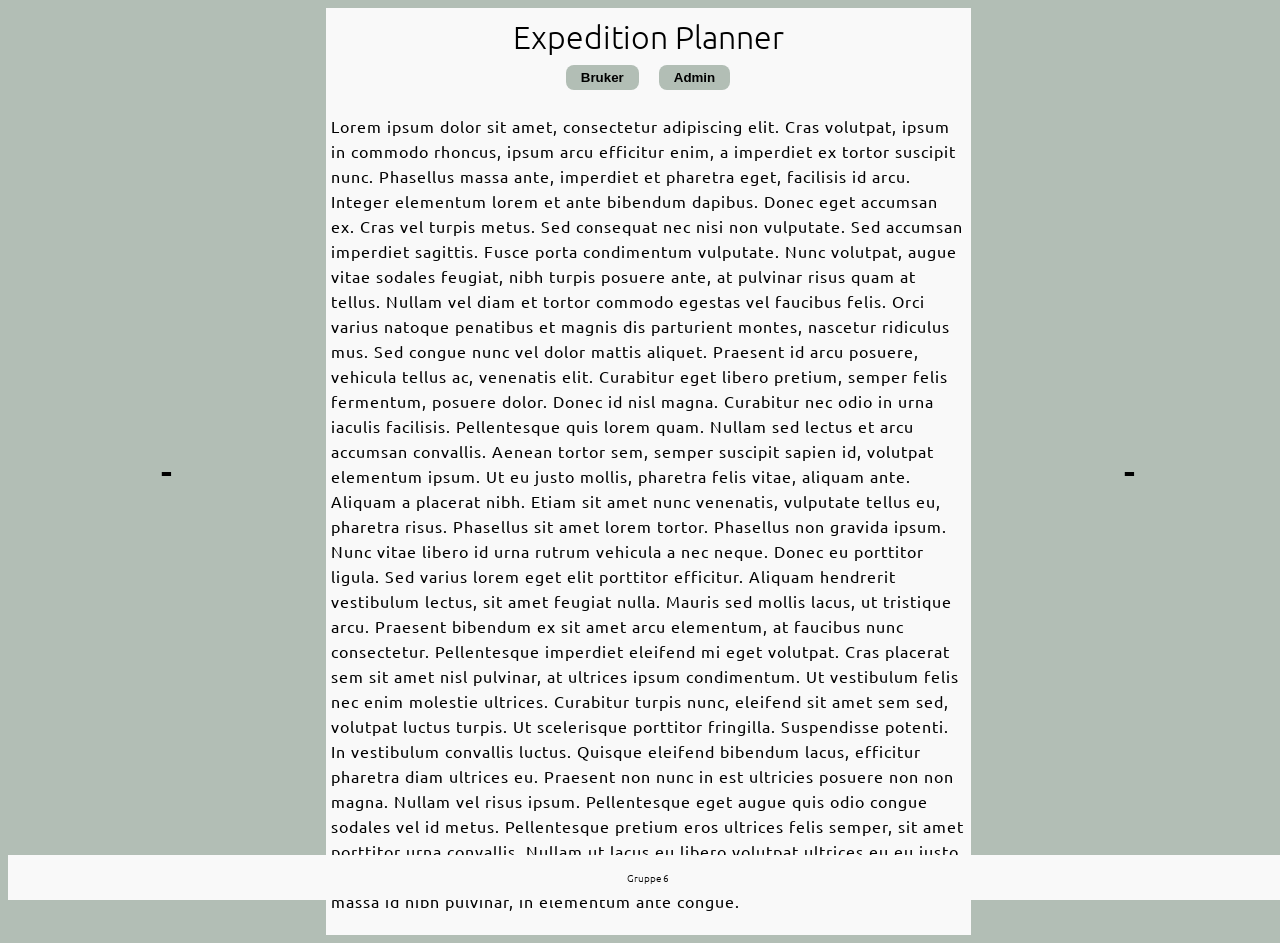
<file: index.html>
<!DOCTYPE html>
<html lang="en">
<head>
    <link rel="preconnect" href="https://fonts.googleapis.com">
    <link rel="preconnect" href="https://fonts.gstatic.com" crossorigin>
    <link href="https://fonts.googleapis.com/css2?family=Ubuntu:wght@300;400;500&display=swap" rel="stylesheet">
    <link rel="stylesheet" href="style.css">
    <meta charset="UTF-8">
    <title>ExpPlanner</title>
</head>
<body>
    <div class="flex-container">
        <div class="center-align" id="sides">
            <h1>-</h1>
        </div>
        <div id="middle">
            <div>
                <h1 id="title" class="center-align">
                    Expedition Planner
                </h1>
            </div>
            <div id="buttonWrapper" class="center-align">
                <button class="loginButton">
                Bruker
                </button>
                <button class="loginButton">
                 Admin
                </button>
            </div>
            <div id="mainText">
                <p>Lorem ipsum dolor sit amet, consectetur adipiscing elit. Cras volutpat, ipsum in commodo rhoncus, ipsum arcu efficitur enim, a imperdiet ex tortor suscipit nunc. Phasellus massa ante, imperdiet et pharetra eget, facilisis id arcu. Integer elementum lorem et ante bibendum dapibus.
                    Donec eget accumsan ex. Cras vel turpis metus. Sed consequat nec nisi non vulputate. Sed accumsan imperdiet sagittis. Fusce porta condimentum vulputate. Nunc volutpat, augue vitae sodales feugiat, nibh turpis posuere ante, at pulvinar risus quam at tellus. Nullam vel diam et tortor commodo egestas vel faucibus felis.
                    Orci varius natoque penatibus et magnis dis parturient montes, nascetur ridiculus mus. Sed congue nunc vel dolor mattis aliquet. Praesent id arcu posuere, vehicula tellus ac, venenatis elit. Curabitur eget libero pretium, semper felis fermentum, posuere dolor. Donec id nisl magna.
                    Curabitur nec odio in urna iaculis facilisis. Pellentesque quis lorem quam. Nullam sed lectus et arcu accumsan convallis. Aenean tortor sem, semper suscipit sapien id, volutpat elementum ipsum. Ut eu justo mollis, pharetra felis vitae, aliquam ante. Aliquam a placerat nibh.
                    Etiam sit amet nunc venenatis, vulputate tellus eu, pharetra risus. Phasellus sit amet lorem tortor. Phasellus non gravida ipsum. Nunc vitae libero id urna rutrum vehicula a nec neque. Donec eu porttitor ligula. Sed varius lorem eget elit porttitor efficitur. Aliquam hendrerit vestibulum lectus, sit amet feugiat nulla.
                    Mauris sed mollis lacus, ut tristique arcu. Praesent bibendum ex sit amet arcu elementum, at faucibus nunc consectetur. Pellentesque imperdiet eleifend mi eget volutpat. Cras placerat sem sit amet nisl pulvinar, at ultrices ipsum condimentum. Ut vestibulum felis nec enim molestie ultrices.
                    Curabitur turpis nunc, eleifend sit amet sem sed, volutpat luctus turpis. Ut scelerisque porttitor fringilla. Suspendisse potenti. In vestibulum convallis luctus. Quisque eleifend bibendum lacus, efficitur pharetra diam ultrices eu. Praesent non nunc in est ultricies posuere non non magna. Nullam vel risus ipsum.
                    Pellentesque eget augue quis odio congue sodales vel id metus. Pellentesque pretium eros ultrices felis semper, sit amet porttitor urna convallis. Nullam ut lacus eu libero volutpat ultrices eu eu justo. Fusce rutrum gravida lorem, ac congue lorem commodo vel. Nunc cursus massa id nibh pulvinar, in elementum ante congue.
                </p>
            </div>
        </div>
        <div id="sides" class="center-align">
            <h1>-</h1>
        </div>
    </div>
    <div class="center-align" id="footer">
        <footer>
            <p>Gruppe 6</p>
        </footer>
    </div>
</body>
</html>
</file>
<file: style.css>
/*Stylesheet_ExpPlanner*/
/*Software Engineering og Testing - Gruppe 6*/
html {
    font-family: 'Ubuntu', 'Arial', 'Times New Roman', sans-serif;
}

body {
    height: 100%;
    width: 100%;
    background: #b2beb5;
}

.flex-container {
    display: flex;

}

#title {
    margin-top: 5px;
    font-weight: lighter;
}

#middle {
    width: 50%;
    height: 100%;
    padding: 5px;
    background-color: #f9f9f9;
}

#sides {
    width: 25%;
}

#mainText {
    letter-spacing: 1px;
    line-height: 25px;
}

.center-align {
    margin: auto;
    width: 50%;
    text-align: center;
}

.loginButton {
    border: none;
    border-radius: 8px;
    background-color: #b2beb5;
    padding: 5px 15px;
    margin: 8px;
    font-weight: bold;
    transition-duration: 0.3s;
}

.loginButton:hover {
    transition: 0.3s;
    background-color: #dbe1dd;
    box-shadow: 0 5px 10px 0 rgba(0,0,0,0.24);
}

#footer {
    font-weight: 300;
    font-size: 10px;
    background-color: #f9f9f9;
    margin-top: 10px;
    width: 100%;
    position: absolute;
    bottom: 0;
}

footer {
    padding: 5px;
}
</file>
